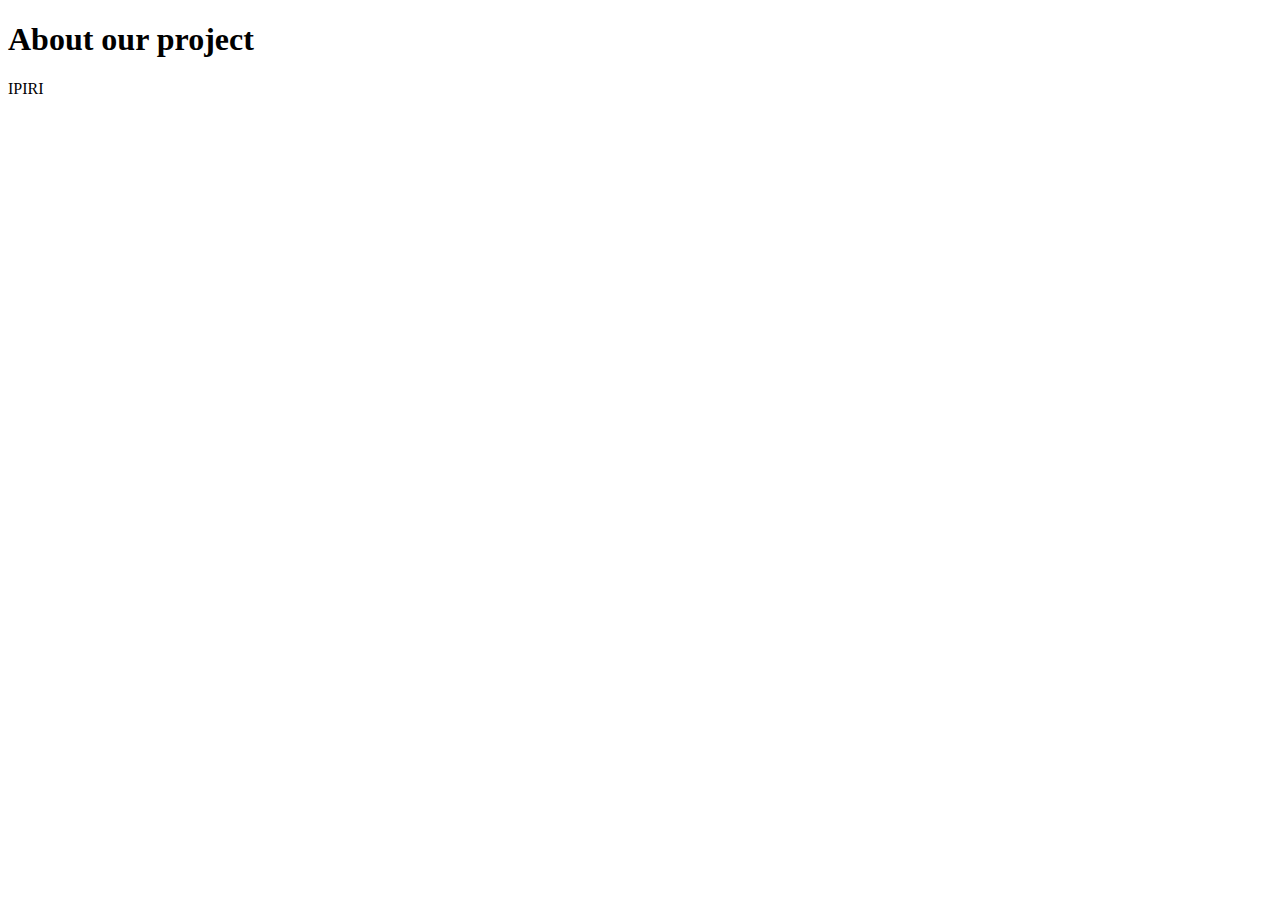
<file: view/templates/view/about.html>
<!DOCTYPE html>
<html>
<head>
	<title>News Tracker</title>
	<meta name="description" content="News tracker project">
	<meta charset="UTF-8">
</head>
<body>
	<h1>About our project</h1>
	<p>IPIRI</p>
</body>

</html>
</file>
